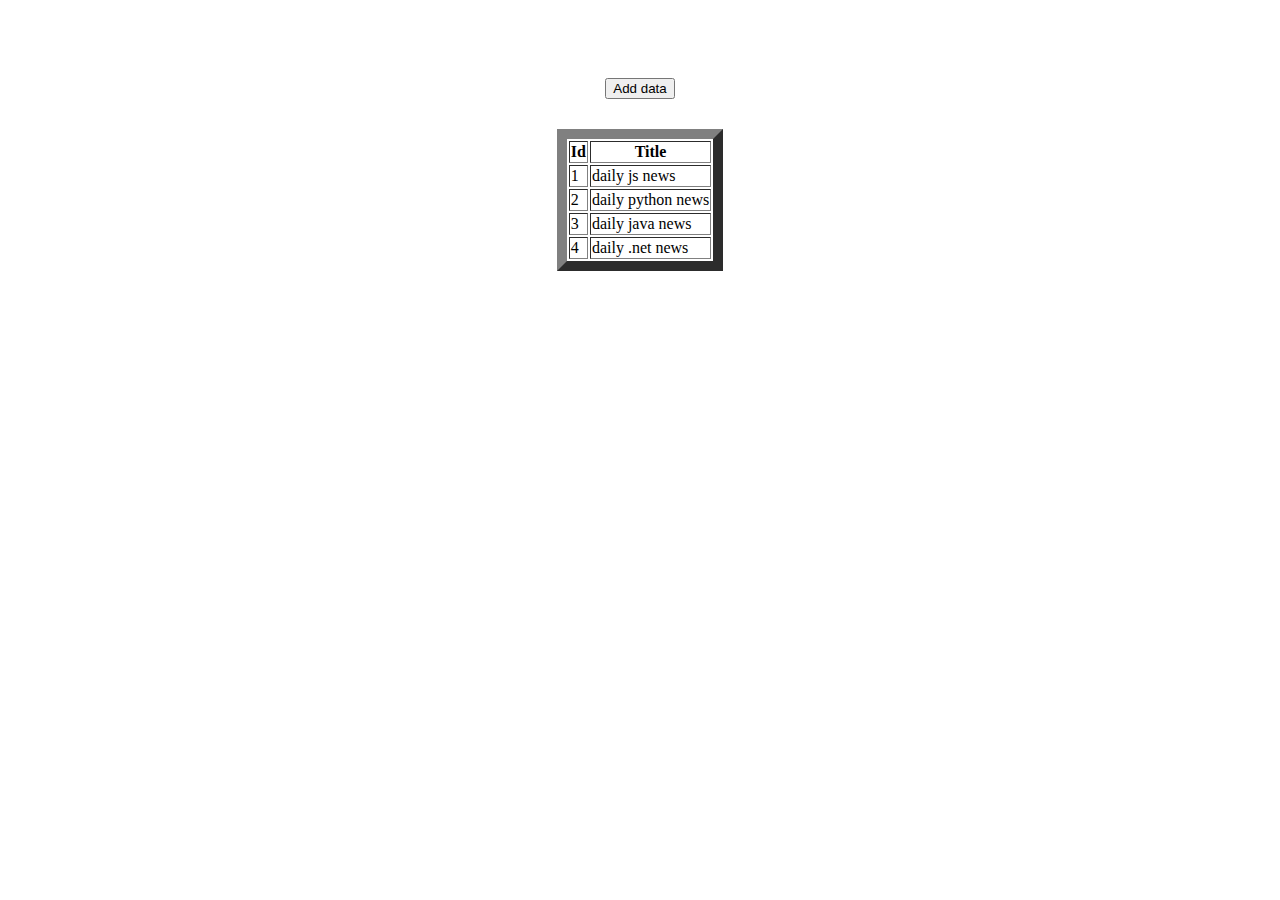
<file: PostHandling/index.html>
<!DOCTYPE html>
<html lang="en">
<head>
    <meta charset="UTF-8">
    <meta name="viewport" content="width=device-width, initial-scale=1.0">
    <title>Document</title>
</head>
<body>
 <center>
    <form action="form.html">
        <button class="btn" style="margin-top: 70px;">Add data</button>
    </form>
            <table border="10px" class="tb" style="margin-top: 30px;">
                <tr class="col1">
                    <th class="row1">
                        Id
                    </th>
                    <th class="row2">
                        Title
                    </th>
                </tr>
                <tbody class="tableContent">

                </tbody>
            </table>

    
</center>
    <script>
        var posts = [
    { id: 1, title: 'daily js news'},
    { id: 2, title: 'daily python news'},
    { id: 3, title: 'daily java news'},
    { id: 4, title: 'daily .net news'},
];

var rowContent = document.querySelector('.tb .tableContent');
var addData ="";
posts.forEach(post=>{
    addData += `<tr>
                <td> ${post.id}</td>
                <td> ${post.title}</td>
                </tr>`;
});
rowContent.innerHTML = addData;
    </script>
</body>
</html>
</file>
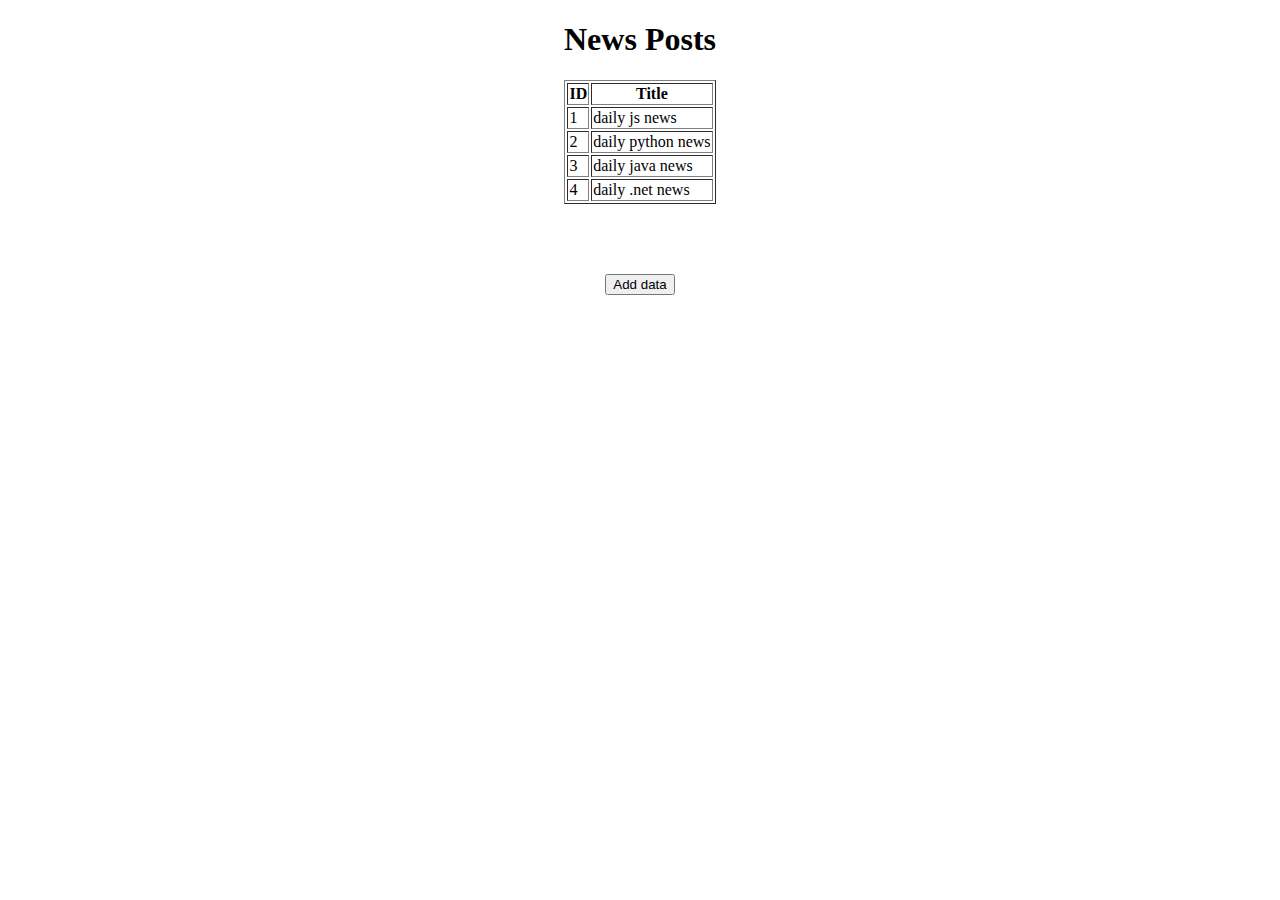
<file: PostHandling/test/index.html>
<!DOCTYPE html>
<html lang="en">
<head>
    <meta charset="UTF-8">
    <meta name="viewport" content="width=device-width, initial-scale=1.0">
    <title>News Posts</title>
    <!-- <style>
        body {
            font-family: Arial, sans-serif;
            max-width: 800px;
            margin: 0 auto;
            padding: 20px;
        }
        table {
            width: 100%;
            border-collapse: collapse;
            margin-top: 20px;
        }
        th, td {
            border: 1px solid #ddd;
            padding: 8px;
            text-align: left;
        }
        th {
            background-color: #f2f2f2;
        }
        tr:nth-child(even) {
            background-color: #f9f9f9;
        }
        .add-button {
            display: inline-block;
            margin: 20px 0;
            padding: 10px 15px;
            background-color: #4CAF50;
            color: white;
            text-decoration: none;
            border-radius: 4px;
        }
    </style> -->
</head>
<body><center>
    <h1>News Posts</h1>
    
    
    <table id="postsTable" border = 1>
        <thead>
            <tr>
                <th>ID</th>
                <th>Title</th>
            </tr>
        </thead>
        <tbody id="tableBody">
            <!-- Posts will be inserted here by JavaScript -->
        </tbody>
    </table>
    <form action="add-post.html">
        <button id="fist" class="add-button" style="margin-top: 70px;">Add data</button>
    </form>
    <script src="script.js"></script>
</center>
</body>
</html>
</file>
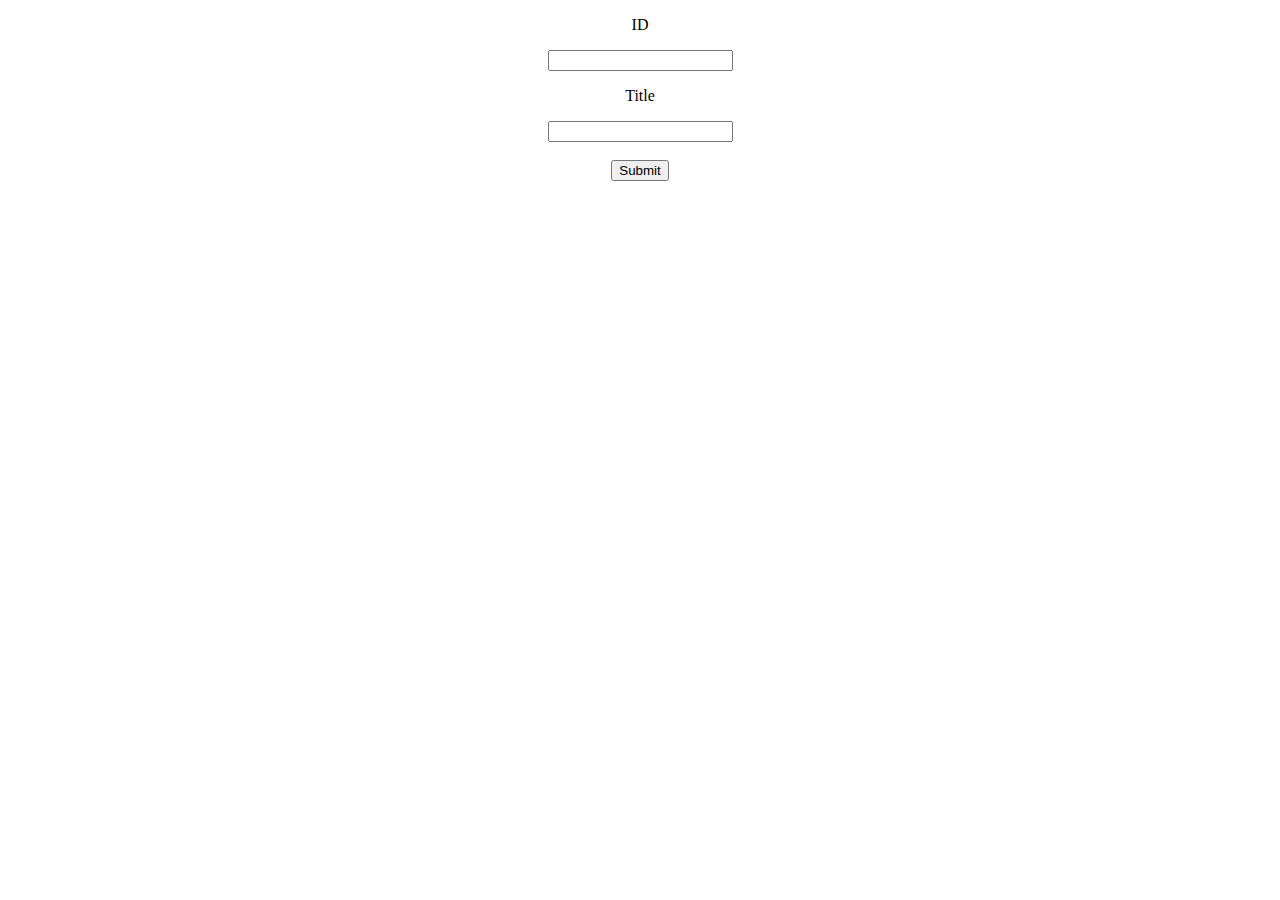
<file: PostHandling/form.html>
<!DOCTYPE html>
<html lang="en">
<head>
    <meta charset="UTF-8">
    <meta name="viewport" content="width=device-width, initial-scale=1.0">
    <title>Document</title>
</head>
<body>
    <center>
        <form action="index.html" class="addValue">
            <P>ID</P><input type="text" id="input1">
            <p>Title</p><input type="text" id="input2"><br>
            <br>
            <button type="submit" id="btnClick" onclick="storeInput()">Submit</button>
        </form>
    </center>

    <!-- <script>
        var dat = [
    { id: 1, title: 'daily js news'},
    { id: 2, title: 'daily python news'},
    { id: 3, title: 'daily java news'},
    { id: 4, title: 'daily .net news'},
];
        function storeInput() {
            // var inputArray = [];
                const input1 = document.getElementById("input1");
                const input2 = document.getElementById("input2");

  const value1 = input1.value;
  const value2 = input2.value;

  dat.push({id:value1,title: value2});
  var btnClick = document.getElementById("btnClick");
  var rowContent = document.querySelector('.tb .tableContent');

        }
        btnClick.addEventListener('click' , function(){
    
    var addData ="";
    posts.forEach(post=>{
        addData += `<tr>
                    <td> ${post.id}</td>
                    <td> ${post.title}</td>
                    </tr>`;
                    `<tr>
                        <td> ${value1}</td>
                        <td> ${value2}</td>
                        </tr>`
    });
    
    rowContent.innerHTML = addData;
      
        
    console.log(dat)
    console.log(dat[5])
    })
    </script> -->
</body>
</html>
</file>
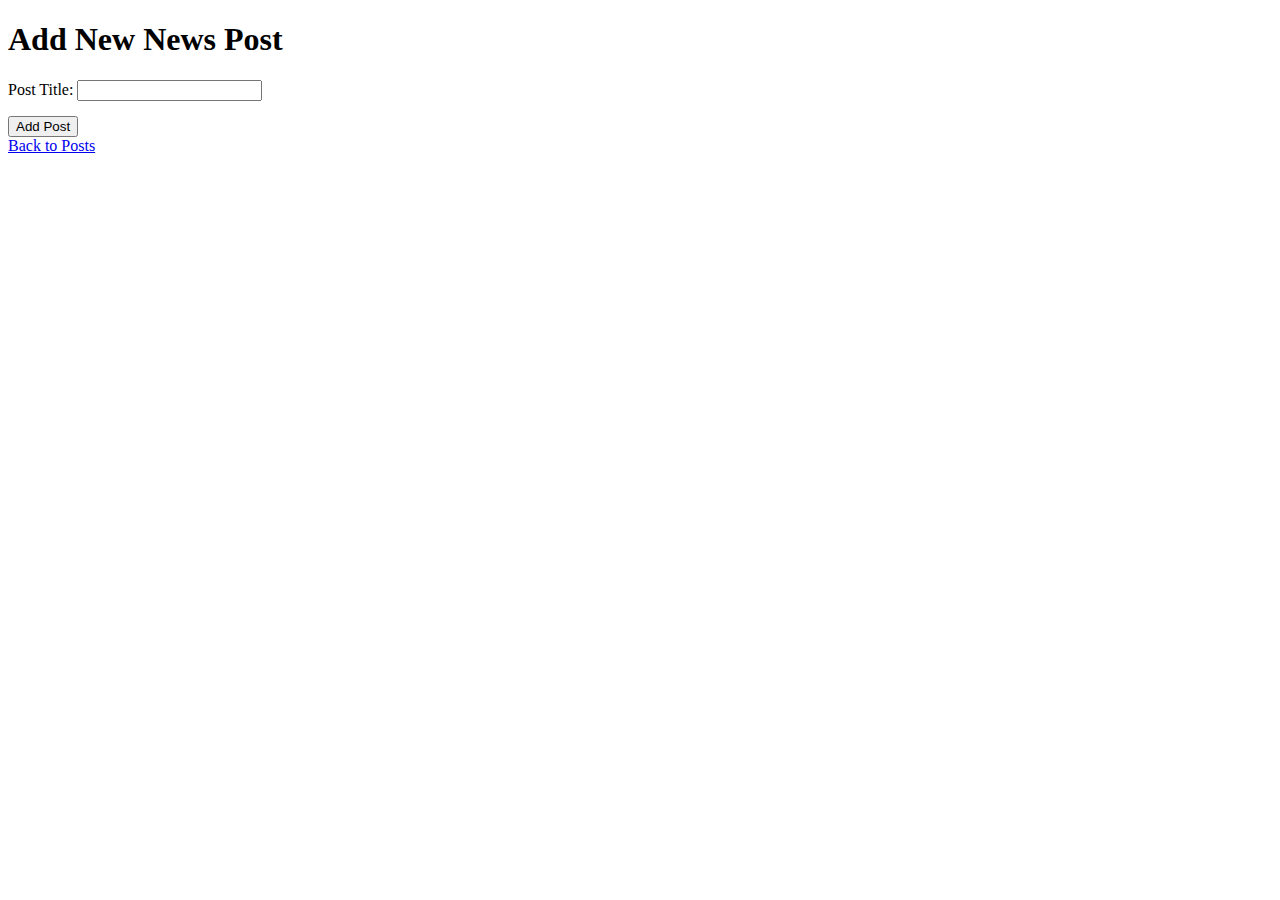
<file: PostHandling/test/add-post.html>
<!DOCTYPE html>
<html lang="en">
<head>
    <meta charset="UTF-8">
    <meta name="viewport" content="width=device-width, initial-scale=1.0">
    <title>Add News Post</title>
    <style>
        body {
        }
        form {
           
        }
        .form-group {
            margin-bottom: 15px;
        }
        label {
          
        }
      
        
        button {
            /* padding: 10px 15px;
            background-color: #4CAF50;
            color: white;
            border: none;
            border-radius: 4px;
            cursor: pointer; */
        }
        .back-link {
            /* display: inline-block;
            margin-top: 20px; */
        }
    </style>
</head>
<body>
    <h1>Add New News Post</h1>
    
    <form id="postForm">
        <div class="form-group">
            <label for="title">Post Title:</label>
            <input type="text" id="title" name="title" >
        </div>
        
        <button type="submit">Add Post</button>
    </form>
    
    <a href="index.html" class="back-link">Back to Posts</a>

    <script src="add-script.js"></script>
</body>
</html>
</file>
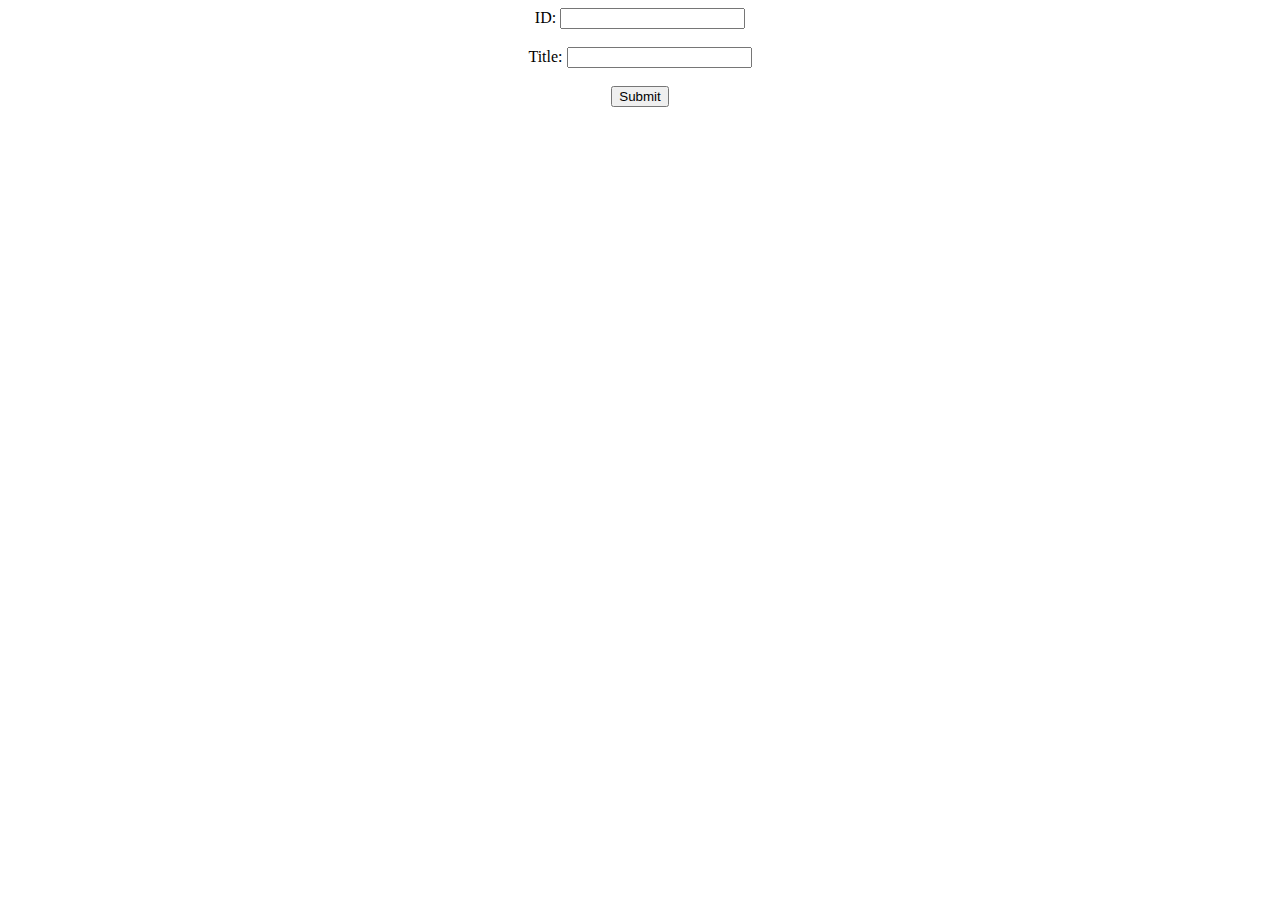
<file: PostHandling/try/add.html>
<!DOCTYPE html>
<head>
    <title>Add a Post</title>
   
</head>
<body><center>
    <form onsubmit="addPost(event)">
        <label for="id">ID:</label>
        <input type="text" id="id" name="id"><br><br>
        <label for="title">Title:</label>
        <input type="text" id="title" name="title"><br><br>
        <input type="submit" value="Submit">
    </form>
</center>
<script src="script.js"></script>
</body>
</html>
</file>
